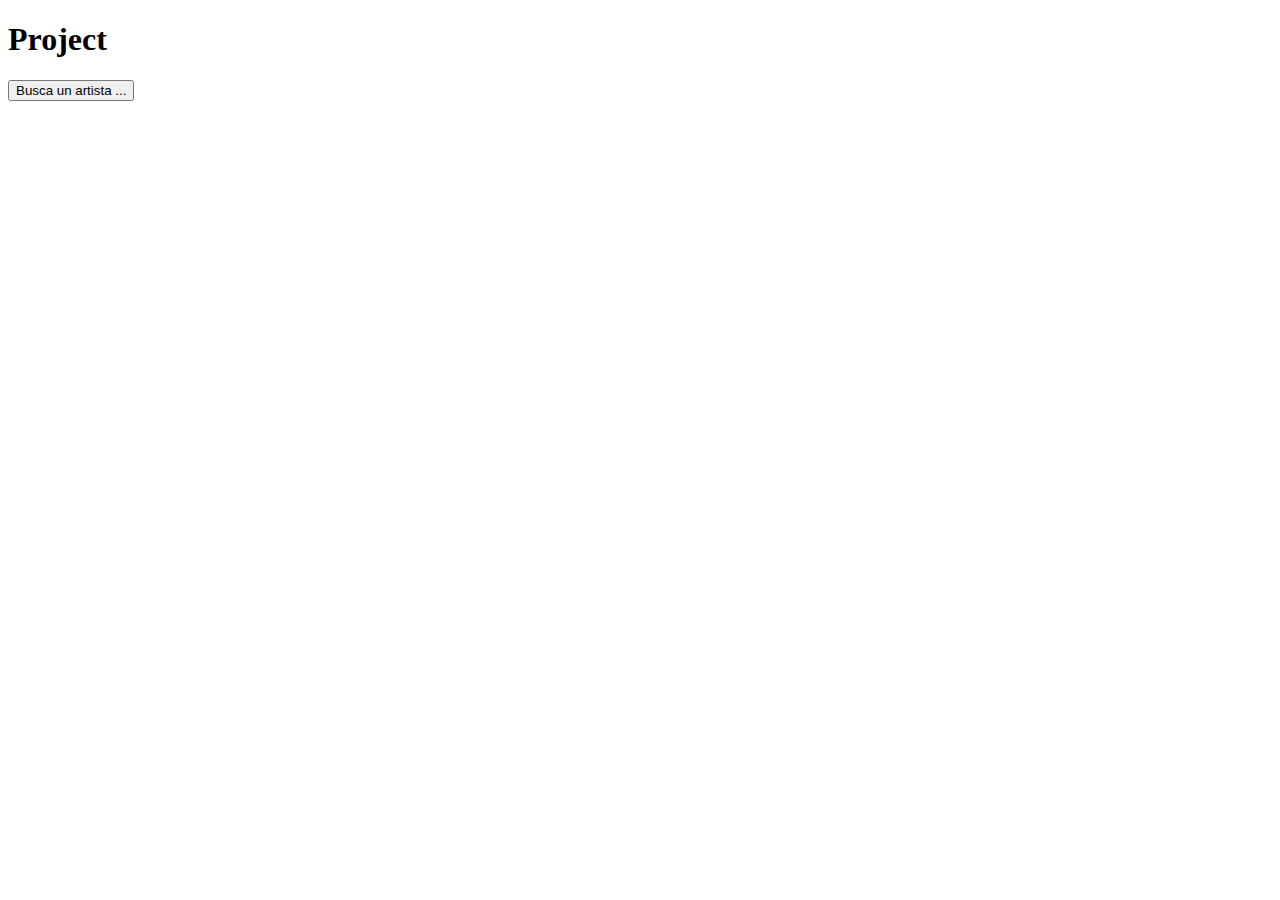
<file: tutoring/indexm.html>
<!DOCTYPE html>
<html lang="en">
<head>
    <meta charset="UTF-8">
    <meta http-equiv="X-UA-Compatible" content="IE=edge">
    <meta name="viewport" content="width=device-width, initial-scale=1.0">
    <title>Project</title>
</head>
<body>
    <h1>Project</h1>
    <button id="btn">Busca un artista  ...</button>
    <script src="./javam.js"></script>
</body>
</html>
</file>
